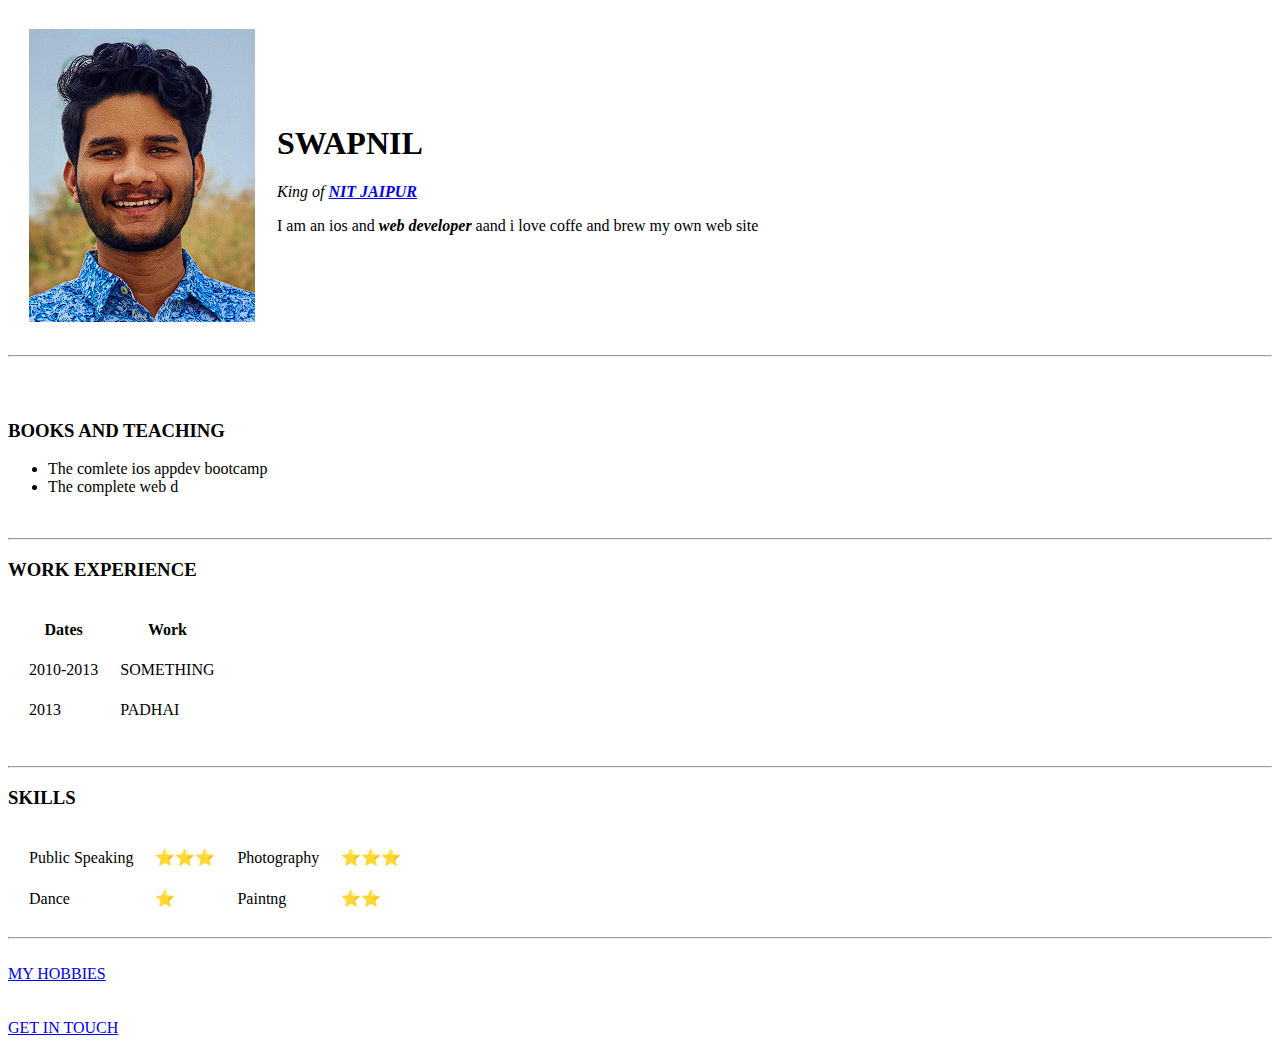
<file: index.html>
<!DOCTYPE html>

<head>
    <meta charset="UTF-8">

    <title>swapu's personal site </title>
</head>

<body>
    <table cellspacing="20">
        <tr>
            <td> <img src="SWAP.PNG" alt="SWAPNL'S PROFILE PICTURE"></td>
            <td>
                <h1>
                    SWAPNIL
                </h1>
                <p> <em>King of <strong><a href="https://mnit.ac.in/">NIT JAIPUR </a></strong> </em></p>
                <p>
                    <bold>I am an ios and <strong><em>web developer</em></strong> aand i love coffe and brew my own web
                        site</bold>
                </p>
            </td>
        </tr>
    </table>
    <hr>
    <br>
    <br>
    <h3>BOOKS AND TEACHING</h3>
    <ul>
        <li>
            The comlete ios appdev bootcamp</li>
        <li> The complete web d </li>
    </ul>
    <br>
    <hr>

    <h3>WORK EXPERIENCE</h3>


    <table cellspacing = "20">
        <thead>
            <tr>
                <th>Dates</th>
                <th>Work</th>

            </tr>
        </thead>
        <tfoot>
            <tr>
                <td>2010-2013</td>
                <td>SOMETHING</td>
            </tr>
            <tr>
                <td>2013</td>
                <td>PADHAI</td>
            </tr>
        </tfoot>

    </table>
    <br>
    <hr>

    <h3>SKILLS</h3>

    <table>
        <tr><table cellspacing="20">
            
    
            <tr>
                <td>Public Speaking</td>
                <td>⭐⭐⭐</td>
                <td>Photography</td>
                <td>⭐⭐⭐</td>
    
            </tr>
            <tr>
                <td>Dance</td>
                <td>⭐</td>
                <td>Paintng</td>
                <td>⭐⭐</td>
            </tr>
    
            
    
        </table></tr>
    </table>
    <hr>
    

    
    <br>
    <a href="hobbies.html">MY HOBBIES</a>
    <br>
    <br>
    <br>
    <a href="ctct.html">GET IN TOUCH </a>

</body>
</html>
</file>
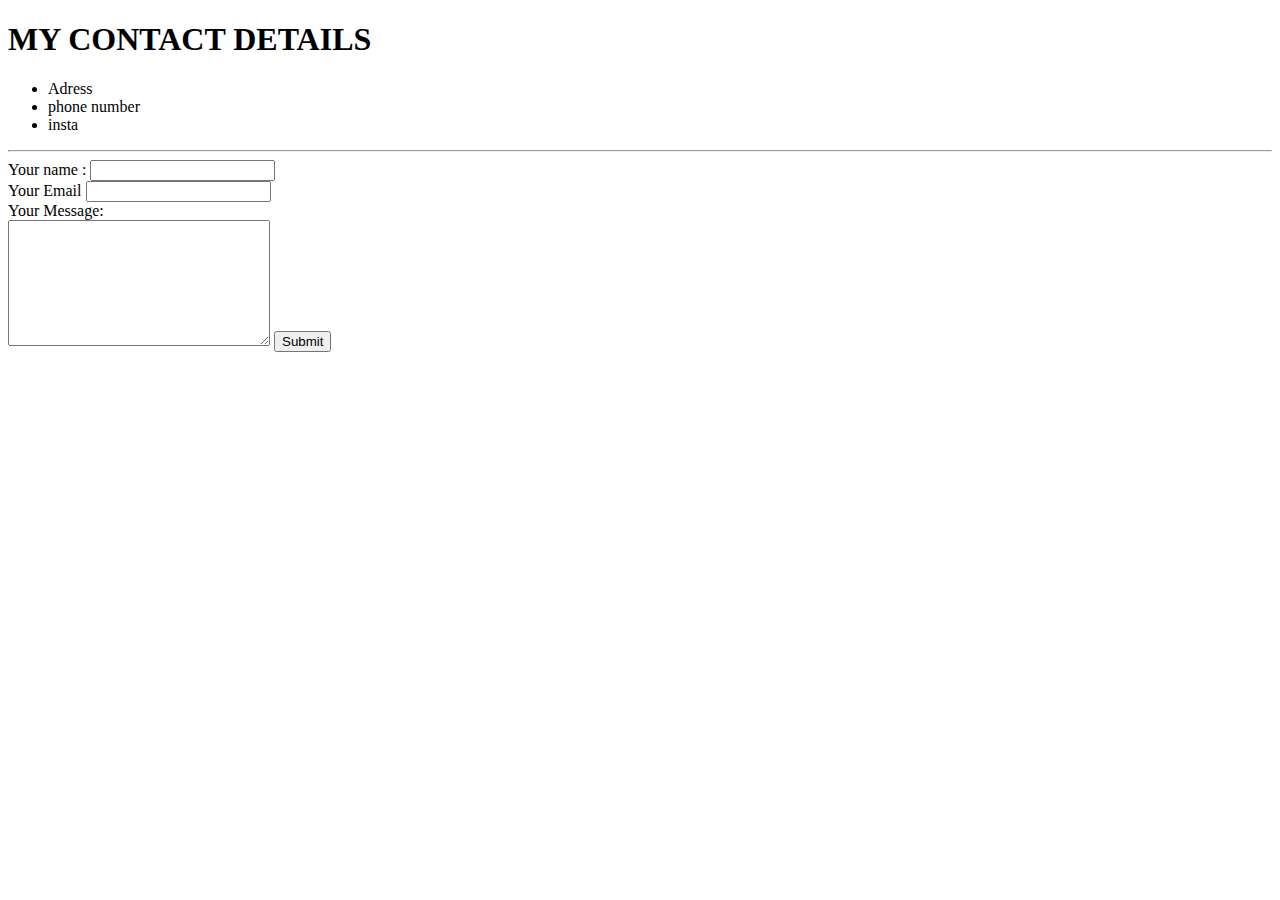
<file: ctct.html>
<!DOCTYPE html>
<html lang="en">
<head>
    <meta charset="UTF-8">
    <title>CONTACT DETAILS</title>
</head>
<body>
    <h1>MY CONTACT DETAILS</h1>
   <ul>
    <li>Adress</li>
    <li>phone number</li>
    <li>insta</li>
   </ul> 
<hr>
   <form action="mailto:info@gmail.com" method="post">
   <label>Your name : </label>
   <input type="text"><br>
   <label> Your Email</label>
   <input type="email" name="" id=""><br>
   <label>Your Message:</label><br>
   <textarea name ="name" rows="8" cols="30"></textarea>
   <input type="submit" name="">
</form>
</body>
</html>
</file>
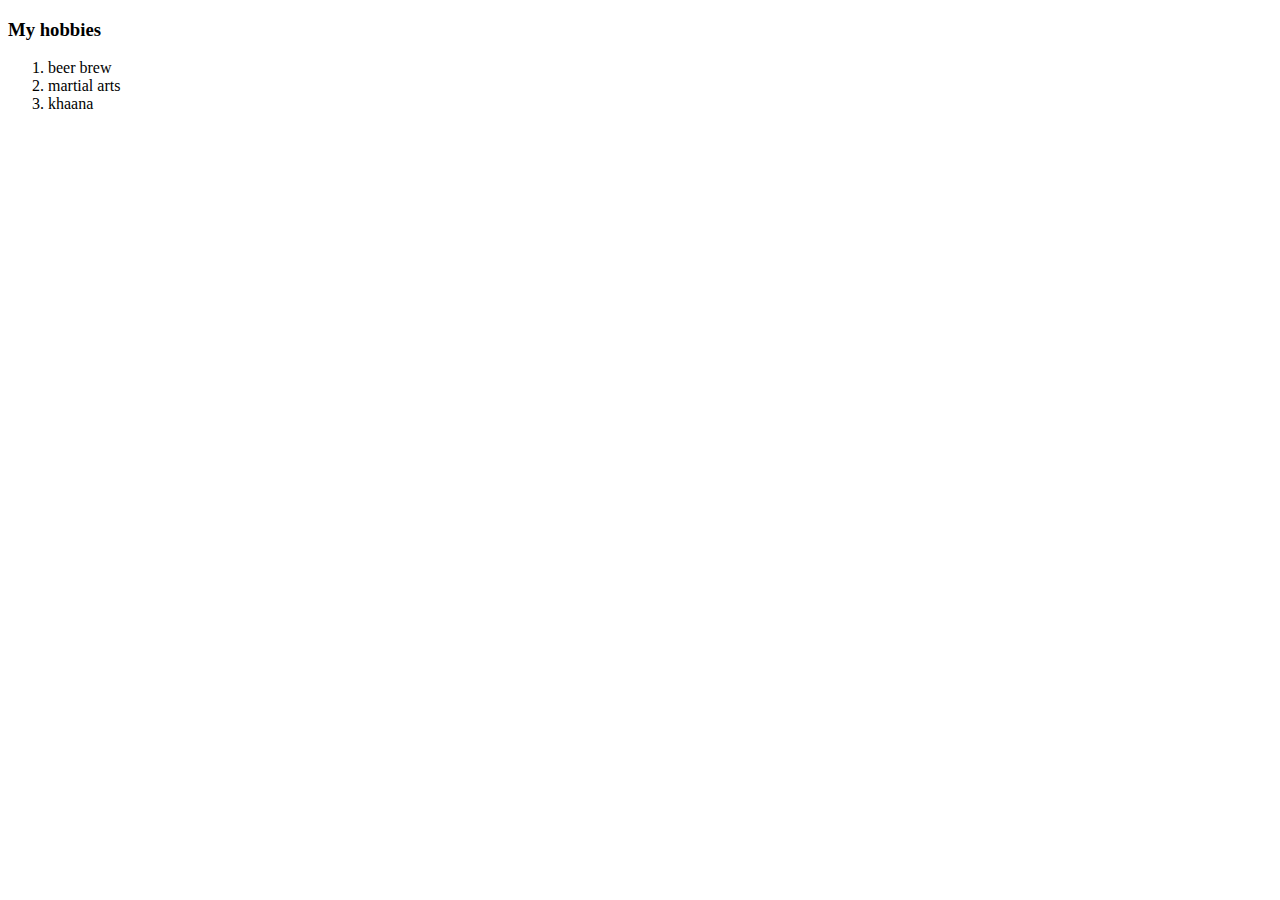
<file: hobbies.html>
<!DOCTYPE html>
<html lang="en">
<head>
    <meta charset="UTF-8">
    <title>MY HOBBIES</title>
</head>
<body>
    <h3>
        My hobbies

    </h3>
    <ol>
        <li>beer brew </li>
        <li>martial arts</li>
        <li>khaana</li>
    </ol>
    
</body>
</html>
</file>
